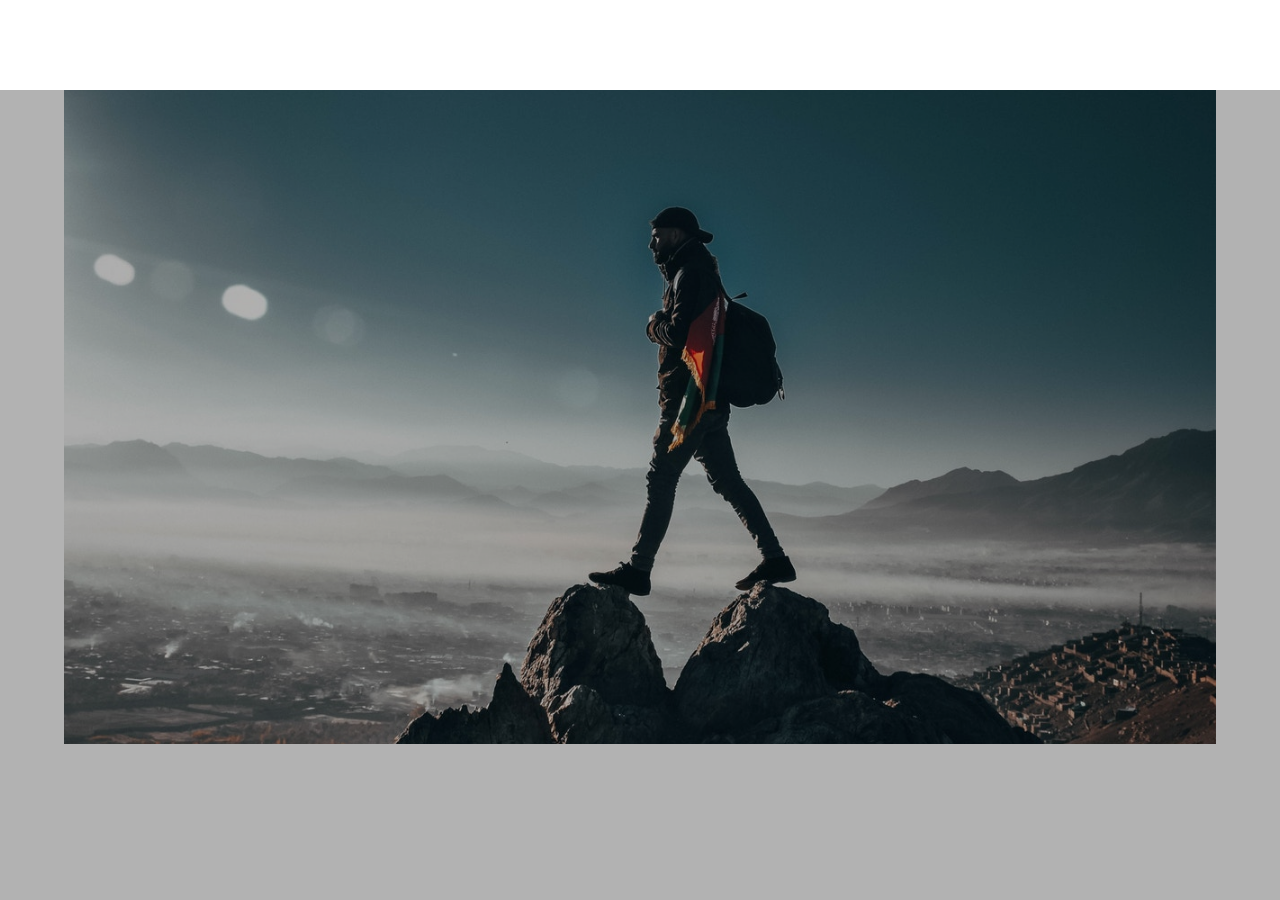
<file: index.html>
<!DOCTYPE html>
<html lang="en" dir="ltr">
  <head>
    <meta charset="UTF-8" />
    <meta name="viewport" content="width=device-width, initial-scale=1.0" />
    <meta http-equiv="X-UA-Compatible" content="ie=edge" />
    <link rel="stylesheet" href="./src/scss/main.css" />
    <title>Page-animation</title>
  </head>
  <body>
    <header>
      <nav>
        <h3 id="logo">Adventure Time</h3>
        <img src="./src/img/hamburger.png" class="hamburger" alt="hamburger" />
      </nav>
      <section>
        <div class="hero">
          <img src="./src/img/adventure.jpg" alt="adventure" />
          <h1 class="headline">
            Its time for new <br />
            adventure...
          </h1>
        </div>
      </section>
    </header>
    <!-- end of header-->
    <div class="slider"></div>
    <!-- end of slider-->
    <script src="./src/js/TweenMax.min.js"></script>
    <script src="./src/js/TimelineMax.min.js"></script>
    <script src="./src/js/main.js"></script>
  </body>
</html>
</file>
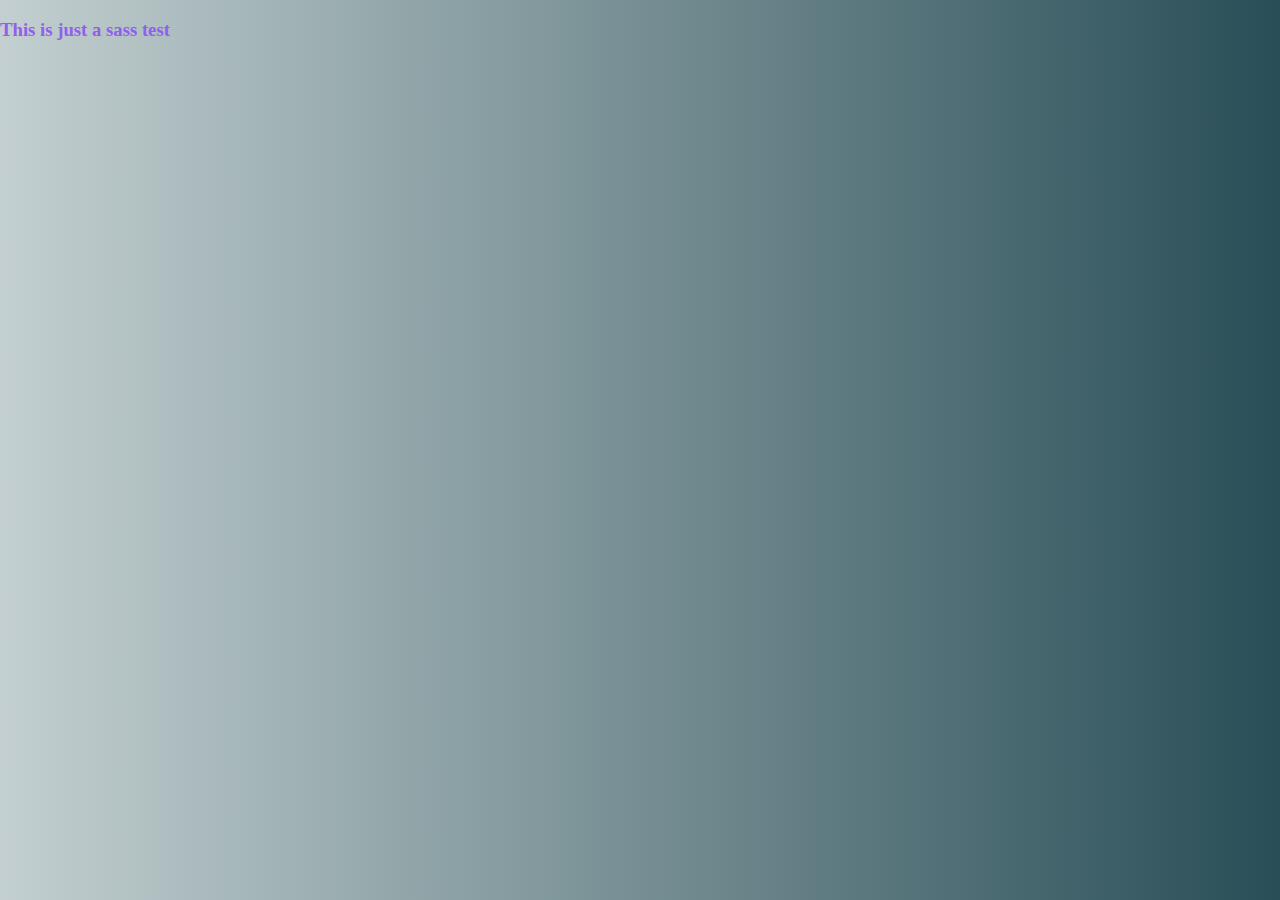
<file: test-sass.html>
<!DOCTYPE html>
<html lang="en" dir="ltr">
  <head>
    <meta charset="UTF-8" />
    <meta name="viewport" content="width=device-width, initial-scale=1.0" />
    <meta http-equiv="X-UA-Compatible" content="ie=edge" />
    <link rel="stylesheet" href="./src/scss/test.css" />
    <title>Sass</title>
  </head>
  <body>
    <header>
      
    </header>
    <!-- end of header-->
    <div class="warpper">

        <h3>This is just a sass test</h3>
    </div>
    <!-- end of slider-->
    <script src="./src/js/TweenMax.min.js"></script>
    <script src="./src/js/TimelineMax.min.js"></script>
    <script src="./src/js/main.js"></script>
  </body>
</html>
</file>
<file: src/scss/main.css>
* {
  padding: 0;
  margin: 0;
  -webkit-box-sizing: border-box;
          box-sizing: border-box;
}

.slider {
  position: absolute;
  left: 0;
  top: 0;
  width: 100%;
  height: 100vh;
  background: -webkit-gradient(linear, left top, right top, from(#c3cfd0), to(#294e57));
  background: linear-gradient(to right, #c3cfd0, #294e57);
  z-index: -1;
}

nav {
  display: -ms-grid;
  display: grid;
  -ms-grid-columns: 10% 1fr 1fr 10%;
      grid-template-columns: 10% 1fr 1fr 10%;
  min-height: 10vh;
  color: #fff;
  -webkit-box-align: center;
      -ms-flex-align: center;
          align-items: center;
}

nav .hamburger {
  -ms-grid-column-align: end;
      justify-self: end;
}

nav #logo {
  -ms-grid-column: 2;
  -ms-grid-column-span: 1;
  grid-column: 2/3;
  font-size: 30px;
}

section {
  display: -webkit-box;
  display: -ms-flexbox;
  display: flex;
  height: 80vh;
  -webkit-box-pack: center;
      -ms-flex-pack: center;
          justify-content: center;
  justify-items: center;
}

section .hero::after {
  content: "";
  background: #000;
  width: 100%;
  height: 90%;
  position: absolute;
  top: 10vh;
  left: 0;
  opacity: 0.3;
}

section .hero img {
  width: 100%;
  height: 100%;
  -o-object-fit: cover;
     object-fit: cover;
}

section .headline {
  position: absolute;
  top: 80%;
  left: 10%;
  font-size: 80px;
  -webkit-transform: translate(-10%, -70%);
          transform: translate(-10%, -70%);
  color: #fff;
  z-index: 3;
}
/*# sourceMappingURL=main.css.map */
</file>
<file: src/scss/test.css>
body {
  padding: 0;
  margin: 0;
  -webkit-box-sizing: border-box;
          box-sizing: border-box;
  background: -webkit-gradient(linear, left top, right top, from(#c3cfd0), to(#294e57));
  background: linear-gradient(to right, #c3cfd0, #294e57);
}

.warpper h3 {
  color: #9060eb;
}
/*# sourceMappingURL=test.css.map */
</file>
